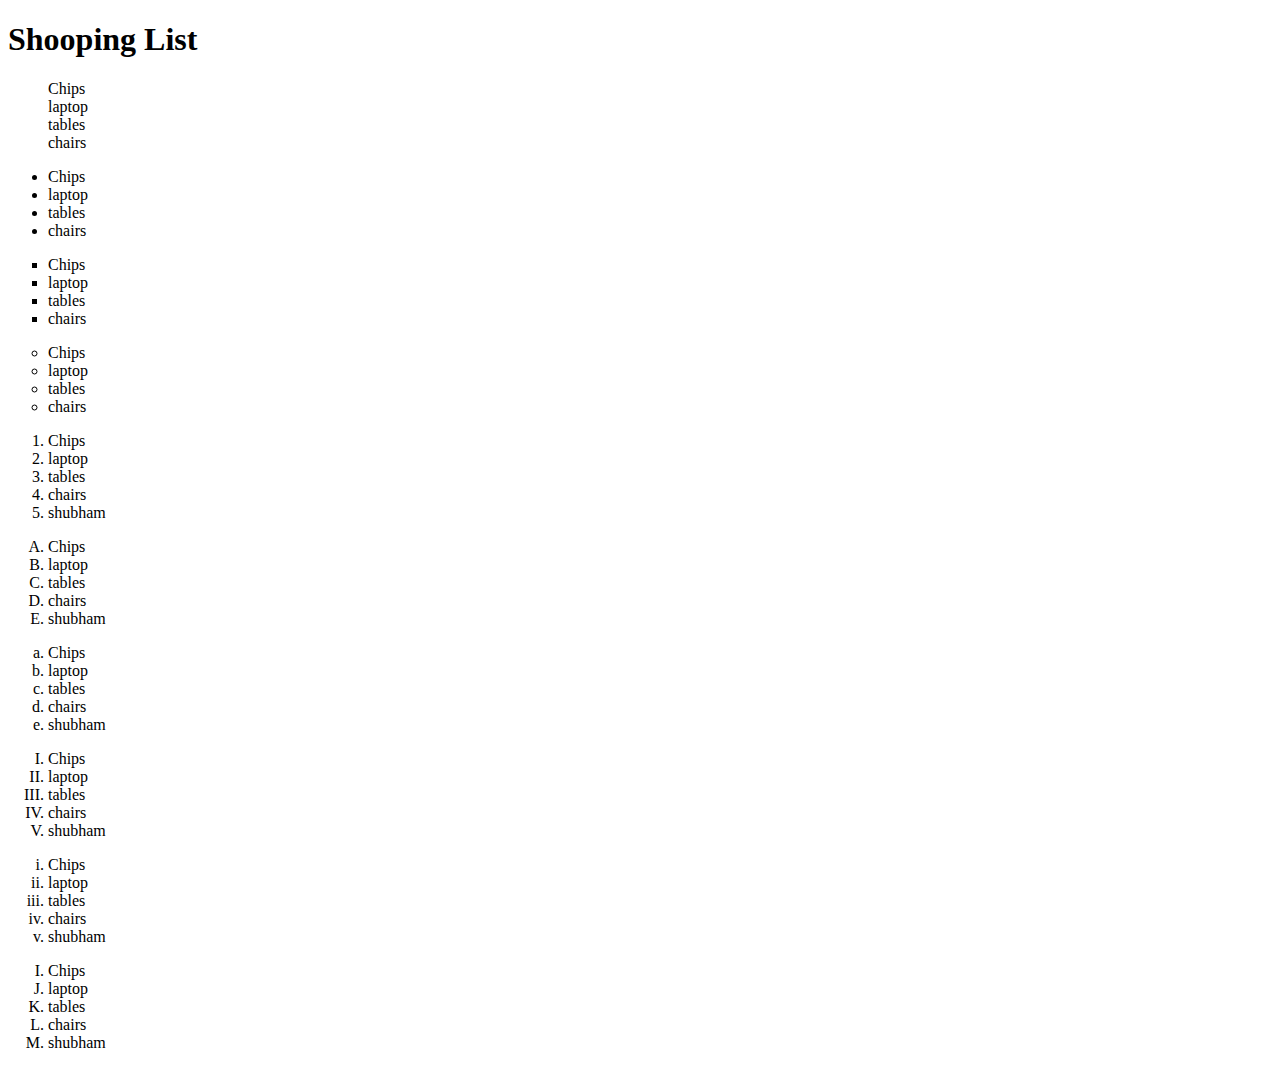
<file: shubham/index.html>
<!DOCTYPE html>
<html lang="en">
<head>
    <!-- <meta charset="UTF-8"> -->
    <!-- <meta http-equiv="X-UA-Compatible" content="IE=edge"> -->
    <meta name="viewport" content="width=device-width, initial-scale=1.0">
    <!-- <meta name="Discription">
    <meta name="author" --> 
    <title>Document</title>
</head>
<body>
    <!-- <p>my name is shubham</p>
    <figure>
        <img src="./road.jfif" alt="">
        <figcaption>road_image</figcaption>
    </figure>
    <img src="road.jfif" alt=""> -->

    <h1>Shooping List</h1>
    <ul type="none">
        <li>Chips</li>
        <li>laptop</li>
        <li>tables</li>
        <li>chairs</li>
    </ul>
    <ul type="disc">
        <li>Chips</li>
        <li>laptop</li>
        <li>tables</li>
        <li>chairs</li>
    </ul>
    <ul type="square">
        <li>Chips</li>
        <li>laptop</li>
        <li>tables</li>
        <li>chairs</li>
    </ul>
    <ul type="circle">
        <li>Chips</li>
        <li>laptop</li>
        <li>tables</li>
        <li>chairs</li>
    </ul>



    <ol type="1">
        <li>Chips</li>
        <li>laptop</li>
        <li>tables</li>
        <li>chairs</li>
        <li>shubham</li>
    </ol>
    <ol type="A">
        <li>Chips</li>
        <li>laptop</li>
        <li>tables</li>
        <li>chairs</li>
        <li>shubham</li>
    </ol>
    <ol type="a">
        <li>Chips</li>
        <li>laptop</li>
        <li>tables</li>
        <li>chairs</li>
        <li>shubham</li>
    </ol>
    <ol type="I">
        <li>Chips</li>
        <li>laptop</li>
        <li>tables</li>
        <li>chairs</li>
        <li>shubham</li>
    </ol>
    <ol type="i">
        <li>Chips</li>
        <li>laptop</li>
        <li>tables</li>
        <li>chairs</li>
        <li>shubham</li>
    </ol>
    <ol type="A" start="9">
        <li>Chips</li>
        <li>laptop</li>
        <li>tables</li>
        <li>chairs</li>
        <li>shubham</li>
    </ol>
</body>
</html>
</file>
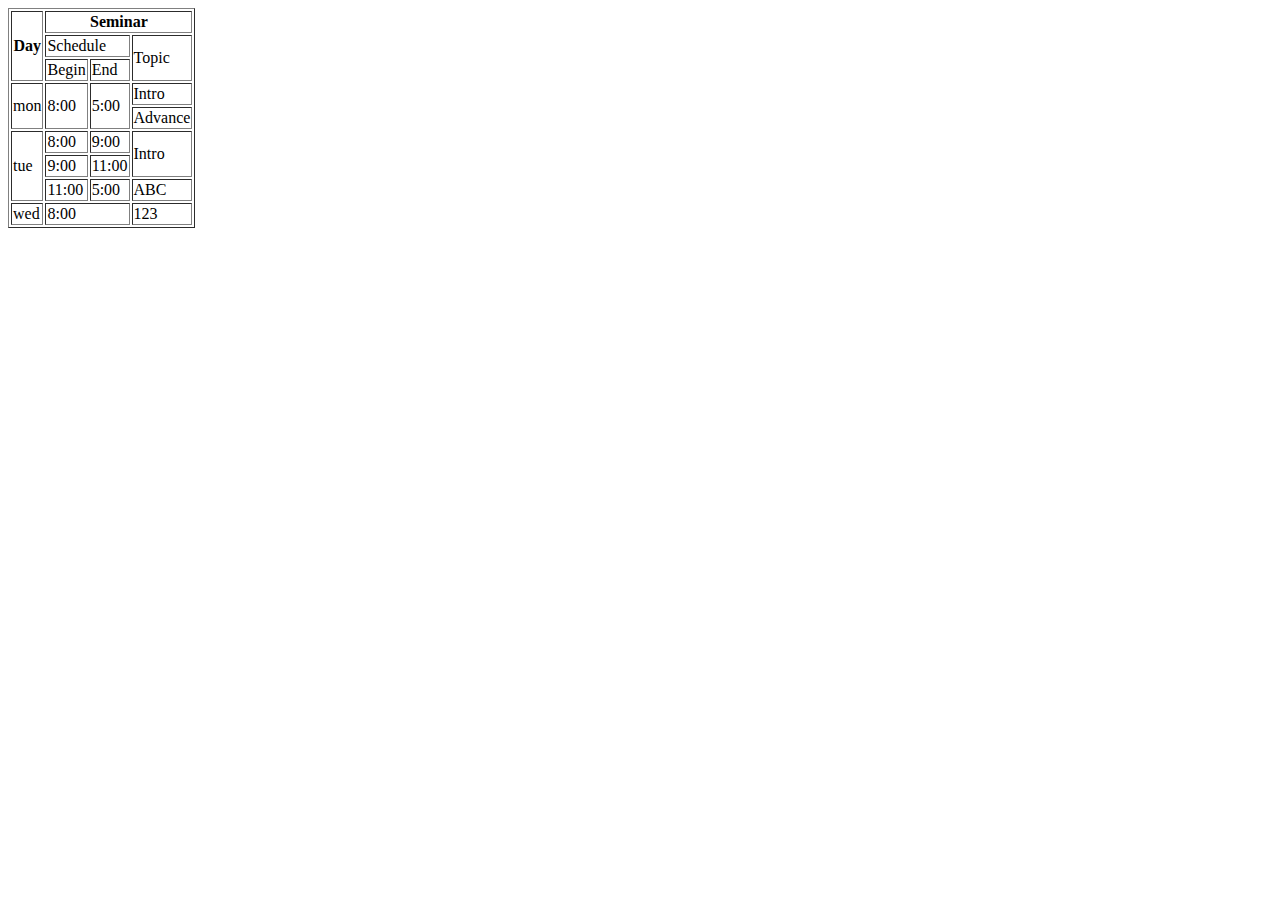
<file: shubham/temp_folder/Amazon.html>
<!DOCTYPE html>
<html lang="en">
<head>
    <meta charset="UTF-8">
    <meta http-equiv="X-UA-Compatible" content="IE=edge">
    <meta name="viewport" content="width=device-width, initial-scale=1.0">
    <title>Amazon</title>
</head>
<body>
    <!-- <caption>Bio Data</caption>
    <table border="1" >
        <tr>
            <th>Name</th>
            <th colspan="3">Address</th>
            <th>Phone</th>
        </tr>
        <tr>
            <td>Shubham</td>
            <td>a</td>
            <td>b</td>
            <td>c</td>
            <td>24513</td>
        </tr>
        <tr>
            <td>Shilpa</td>
            <td>A</td>
            <td></td>
            <td></td>
            <td>45122</td>
        </tr>
        <tr>
            <td>Sweta</td>
            <td></td>
            <td></td>
            <td>z</td>
            <td>54852</td>
        </tr>
    </table>
    <br>
    <br>
    <br>
    <table border="1"> -->
    <!-- <table border="1">
        <tr>
            <td colspan="2">name</td>
            <td>age</td>
        </tr>
        <tr>
            <td rowspan="2">a</td>
            <td>b</td>
            <td>10</td>
        </tr>
        <tr>
            <td>c</td>
            <td>20</td>
        </tr>
    </table> -->
    <!-- <table border="1">
        <tr>
            <th colspan="4">1</th>
        </tr>
        <tr>
            <td rowspan="2">2</td>
            <td>3</td>
            <td>4</td>
            <td>5</td>

        </tr>
        <tr>
            <td colspan="2">6</td>
            <td>7</td>
        </tr>
    </table> -->
    <!-- <table border="1">
        <tr>
            <th colspan="6">Time Table</th>
        </tr>
        <tr>
            <td rowspan="6">hours</td>
            <td>mon</td>
            <td>tue</td>
            <td>wed</td>
            <td>thu</td>
            <td>fri</td>
        </tr>
        <tr>
            <td>A</td>
            <td>B</td>
            <td>C</td>
            <td>D</td>
            <td>E</td>
        </tr>
        <tr>
            <td>B</td>
            <td>C</td>
            <td>A</td>
            <td>D</td>
            <td>E</td>
        </tr>
        <tr>
            <td colspan="5">Lunch Break</td>
        </tr>
        <tr>
            <td>B</td>
            <td>C</td>
            <td>A</td>
            <td>D</td>
            <td rowspan="2">Project</td>
        </tr>
        <tr>
            <td>B</td>
            <td>C</td>
            <td>A</td>
            <td>D</td>
        </tr>
    </table> -->
    <table border="1">
        <tr>
            <th rowspan="3">Day</th>
            <th colspan="3">Seminar</th>
        </tr>
        <tr>
            <td colspan="2">Schedule</td>
            <td rowspan="2">Topic</td>
        </tr>
        <tr>
            <td>Begin</td>
            <td>End</td>
        </tr>
        <tr>
            <td rowspan="2">mon</td>
            <td rowspan="2">8:00</td>
            <td rowspan="2">5:00</td>
            <td>Intro</td>
        </tr>
        <tr>
            <td>Advance</td>
        </tr>

        <tr>
            <td rowspan="3">tue</td>
            <td >8:00</td>
            <td >9:00</td>
            <td rowspan="2">Intro</td>
        </tr>
        <tr>
            <td>9:00</td>
            <td>11:00</td>
        </tr>
        <tr>
            <td>11:00</td>
            <td>5:00</td>
            <td>ABC</td>
        </tr>
        <tr>
            <td>wed</td>
            <td colspan="2">8:00</td>
            <td>123</td>
        </tr>
    </table>
</body>
</html>
</file>
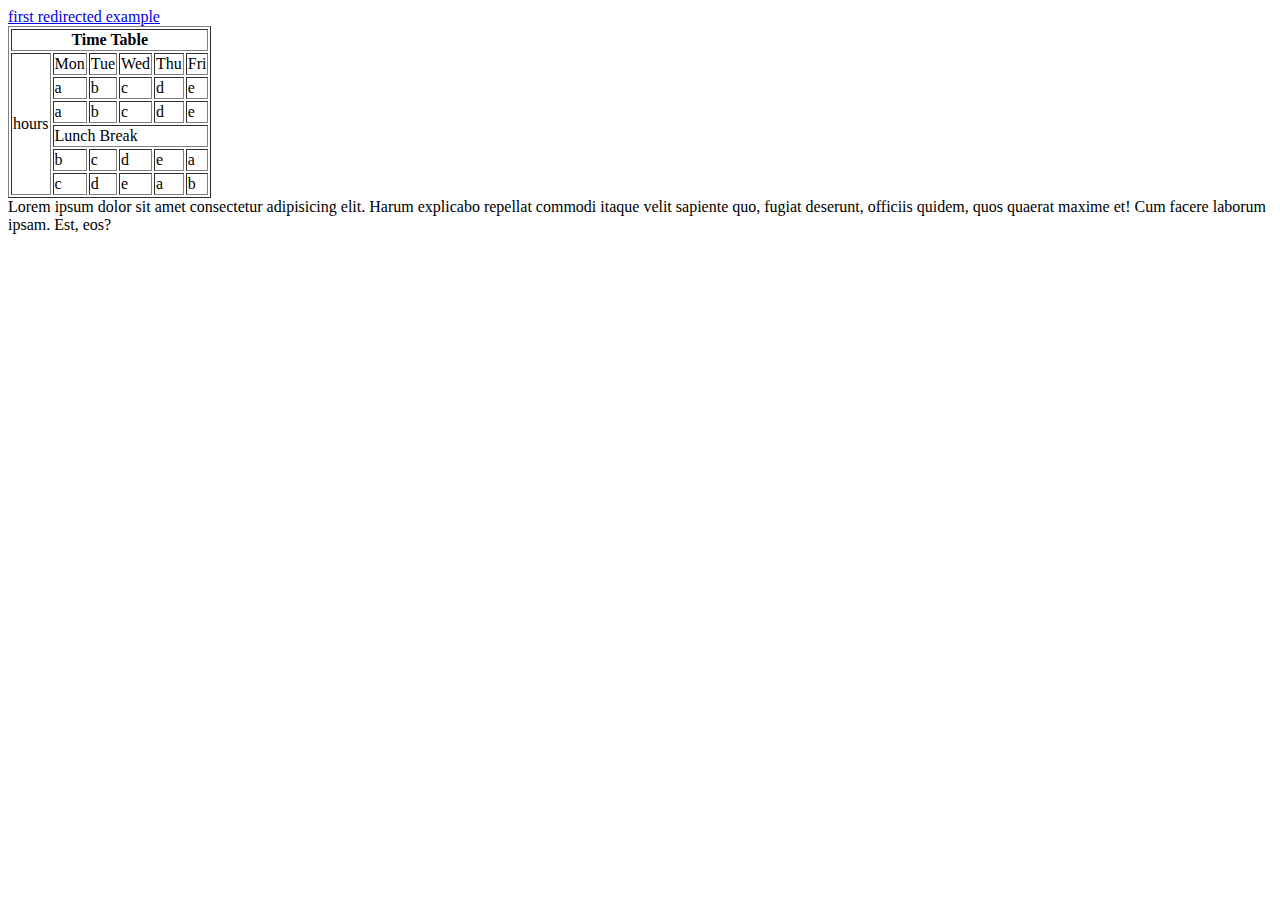
<file: shubham/temp_folder/assingment.html>
<!DOCTYPE html>
<html lang="en">
<head>
    <meta charset="UTF-8">
    <meta http-equiv="X-UA-Compatible" content="IE=edge">
    <meta name="viewport" content="width=device-width, initial-scale=1.0">
    <title>Assingment</title>
</head>
<body>
    <a href="#rediredto">first redirected example</a>
    <table border="1">
        <tr>
            <th colspan="6">Time Table</th>
        </tr>
        <tr>
            <td rowspan="6">hours</td>
            <td>Mon</td>
            <td>Tue</td>
            <td>Wed</td>
            <td>Thu</td>
            <td>Fri</td>
        </tr>
        <tr>
            <td>a</td>
            <td>b</td>
            <td>c</td>
            <td>d</td>
            <td>e</td>
        </tr>
        <tr>
            <td>a</td>
            <td>b</td>
            <td>c</td>
            <td>d</td>
            <td>e</td>
        </tr>
        <tr>
            <td colspan="5">Lunch Break</td>
        </tr>
        <tr>
            <td>b</td>
            <td>c</td>
            <td>d</td>
            <td>e</td>
            <td>a</td>
        </tr>
        <tr>
            <td>c</td>
            <td>d</td>
            <td>e</td>
            <td>a</td>
            <td>b</td>
        </tr>
    </table>
    <section id="rediredto">
        Lorem ipsum dolor sit amet consectetur adipisicing elit. Harum explicabo repellat commodi itaque velit sapiente quo, fugiat deserunt, officiis quidem, quos quaerat maxime et! Cum facere laborum ipsam. Est, eos?
    </section>
</body>
</html>
</file>
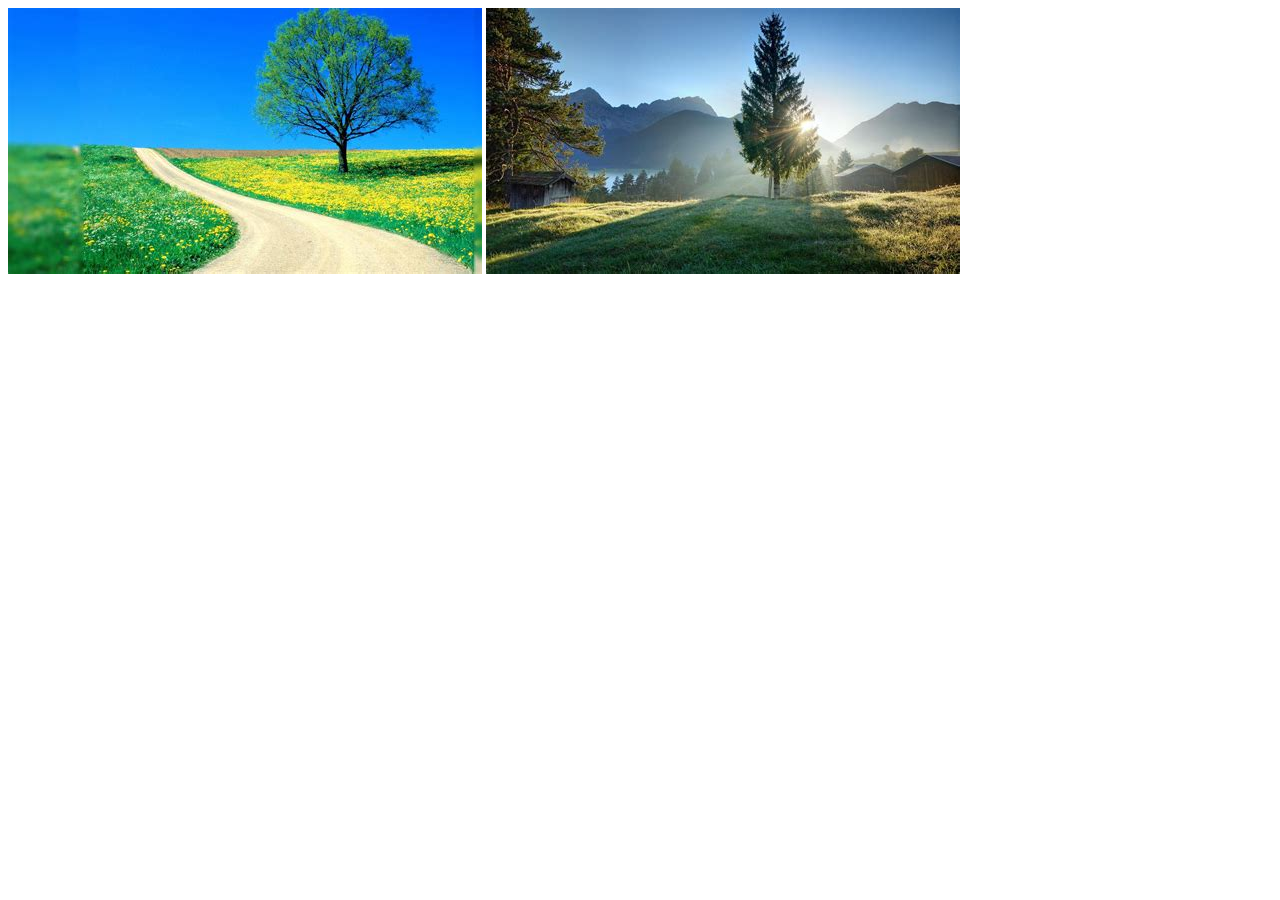
<file: shubham/temp_folder/test.html>
<!DOCTYPE html>
<html lang="en">
<head>
    <meta charset="UTF-8">
    <meta http-equiv="X-UA-Compatible" content="IE=edge">
    <meta name="viewport" content="width=device-width, initial-scale=1.0">
    <title>Document</title>
</head>
<body>
    <img src="../road.jfif" alt="">
    <img src="../try.jfif" alt="">
</body>
</html>
</file>
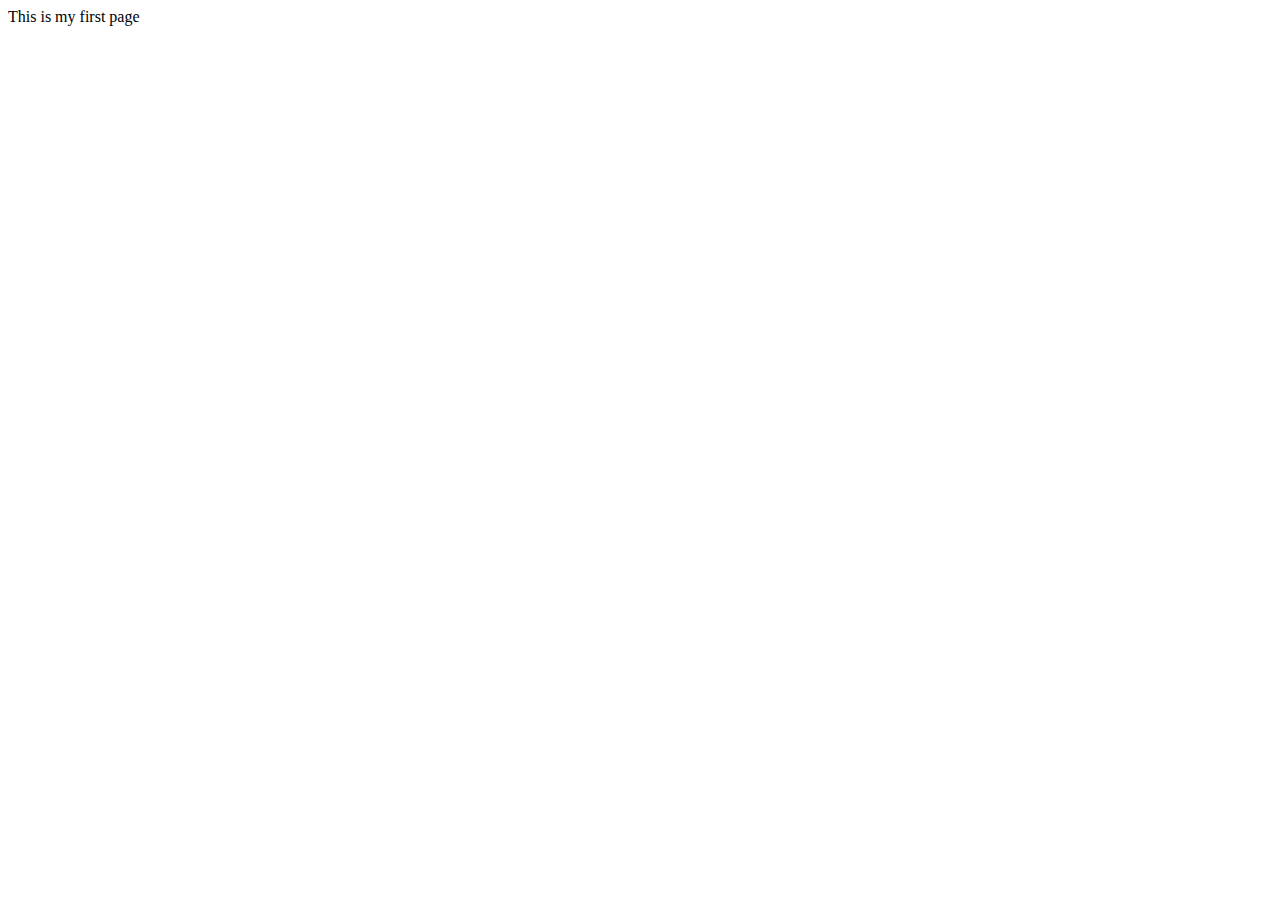
<file: shubham/temp_folder/test2.html>
<!DOCTYPE html>
<html lang="en">
<head>
    <meta charset="UTF-8">
    <meta http-equiv="X-UA-Compatible" content="IE=edge">
    <meta name="viewport" content="width=device-width, initial-scale=1.0">
    <title>Document</title>
</head>
<body>
    <div>This is my first page</div>
    <!-- <iframe src="../audio.html" height="500" width="3000"></iframe> -->
    <iframe 
        width="560" 
        height="315" 
        src="https://www.youtube.com/embed/i_Oi9Nlhjmc" 
        title="shubham video" 
        frameborder="0" 
        allow="accelerometer; autoplay; clipboard-write; encrypted-media; gyroscope; picture-in-picture; web-share" 
        allowfullscreen>
    </iframe>
</body>
</html>
</file>
